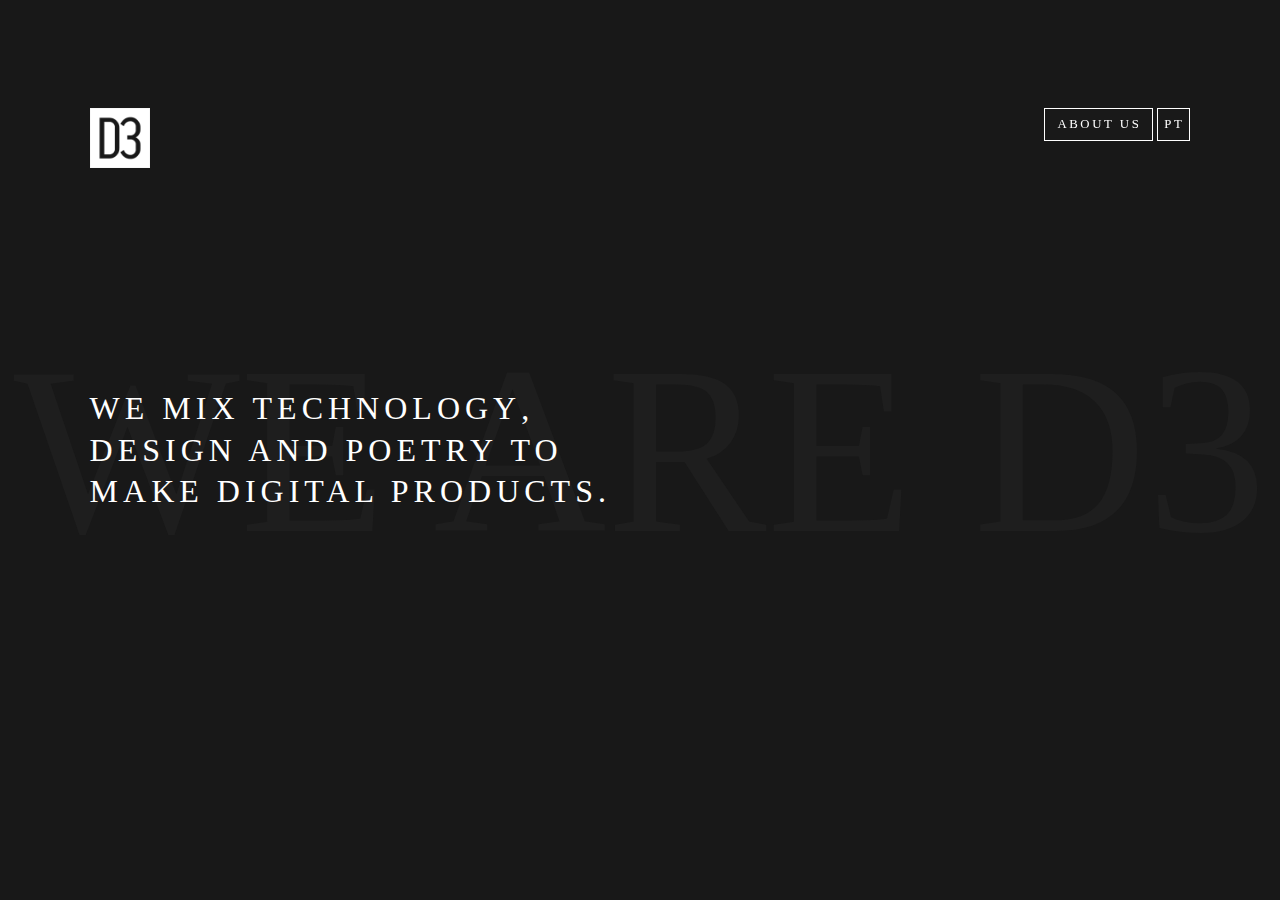
<file: index7038.html>
<!DOCTYPE html>
<html>
  <head>
    <meta charset="utf-8">
    <meta http-equiv="Cache-control" content="public">
    <meta name="description" content="D3 is a digital product studio in Brazil. We use technology, design, and poetry to launch startups and award-winning digital products for brands.">
    <meta name="viewport" content="width=device-width, initial-scale=1.0, maximum-scale=1.0, user-scalable=no" />
    <meta name="keywords" content="digital product studio, digital design, app development, ventures, development, engineering, product design, product development, service design">
    <meta property="og:url" content="https://d3.do/?locale=en" />
    <meta property="og:image" content="/share_image.jpg" />
    <meta name="twitter:card" content="summary" />
    <meta name="twitter:site" content="@d3estudio" />
    <meta name="twitter:title" content="D3 - Digital Product Studio" />
    <meta name="twitter:description" content="D3 is a digital product studio in Brazil. We use technology, design, and poetry to launch startups and award-winning digital products for brands." />
    <meta name="twitter:image" content="/share_image.jpg" />
    <link rel="icon" type="image/png" href="/favicon-32x32.png" sizes="32x32" />
    <link rel="icon" type="image/png" href="/favicon-16x16.png" sizes="16x16" />
    <title>D3 - Digital Product Studio</title>
    <meta name="csrf-param" content="authenticity_token" />
<meta name="csrf-token" content="o+/MW5/sT5tk9237EteXHOfGNX364j7SpOSsAHNa/PUFgPufsfCQeJvgjSJcc8QHbxPyFpTiVfO1+tFY9dI9eQ==" />
    <style type="text/css">
        body{
            background-color: #191919;
        }
        body #logoD3 {
            top: 12%;
            width: 60px;
            position: fixed;
            left: 7%;
        }
        .content,
        #menu-box,
        #menu{
            opacity: 0;
        }

        @media (max-width: 680px) {
            body #logoD3 {
                width: 30px;
                top: 5%;
            }
        }
    </style>
  </head>

  <body class="animation en">
    <a target="_self" href="/?locale=en">
      <img id="logoD3" class="marginDefault hide" src="/assets/site/common/logo_d3-59e9550861d68e438e15e45733868256b326e7994541f7187a166749f6e6dcc6.png" alt="Logo d3" />
</a>    <div class="content" >
        <div id="home">
    <div class="top" id="weAre">
        <h1 class="transition initial"><span class="translation_missing" title="translation missing: en.home.index.we_are_d3">We Are D3</span></h1>
        <h2 class="marginDefault transition initial delay-05">We mix <strong>technology</strong>, <strong>design</strong> and <strong>poetry</strong> to make digital products.</h2>
    </div>

    <div class="container">
        <div class="projects transition up initial delay-03" id="aura">
            <div class="marginDefault text transition up">
                <p class="title">The Aura<br />Pendant</p>
                <p class="description">An emotional mobile e-commerce with no buttons.</p>
              	<a class="button" target="_self" href="/en/projects/aura">
    			  	<span>view project</span>
</a>            </div>
        </div>

        <div class="projects desktop-anim transition up" id="dancing-pavilion">
            <div class="marginDefault text transition up">
                <p class="title">Dancing<br />Pavilion</p>
                <p class="description">A kinect dancing pavilion at the Olympic Games.</p>
              	<a class="button" target="_self" href="/en/projects/dancingpavilion">
    			  	<span>view project</span>
</a>            </div>
        </div>

        <div class="projects desktop-anim transition up" id="zag">
            <div class="marginDefault text transition up">
                <p class="title">Zag<br />App</p>
                <p class="description">A platform to reimagine expense management.</p>
                <a class="button" target="_self" href="/en/projects/zag">
                    <span>view project</span>
</a>            </div>
        </div>

        <div class="projects desktop-anim transition up" id="google-photos">
            <div class="marginDefault text transition up">
                <p class="title">Google<br />Photos</p>
                <p class="description">An in-store experience to reveal the magic of Google Photos.</p>
                <a class="button" target="_self" href="/en/projects/googlephotos">
                    <span>view project</span>
</a>            </div>
        </div>

        <div class="projects desktop-anim transition up" id="fiat-safe-key">
            <div class="marginDefault text transition up">
                <p class="title">Fiat<br />Safe Key</p>
                <p class="description">A car key reinvented to save lives.</p>
                <a class="button" target="_self" href="/en/projects/fiatsafekey">
                    <span>view project</span>
</a>            </div>
        </div>

        <div class="projects desktop-anim transition up" id="spotify-vr">
            <div class="marginDefault text transition up">
                <p class="title">Spotify<br />VR</p>
                <p class="description">A VR experience to teleport.</p>
                <a class="button" target="_self" href="/en/projects/spotifyvr">
                    <span>view project</span>
</a>            </div>
        </div>

        <div class="projects desktop-anim transition up" id="aptd">
            <div class="marginDefault text transition up">
                <p class="title">A Place<br />to Departure</p>
                <p class="description">An art installation to touch someone on the other side of the world.</p>
                <a class="button" target="_self" href="/en/projects/aplacetodeparture">
                    <span>view project</span>
</a>            </div>
        </div>

        <div class="projects desktop-anim transition up" id="bloom">
            <div class="marginDefault text transition up">
                <p class="title">Bloom</p>
                <p class="description">A plataform to reimagine live events.</p>
                <a class="button" target="_self" href="/en/projects/bloom">
                    <span>view project</span>
</a>            </div>
        </div>
    </div>
</div>

    </div>
    <div id="menu">
        <div id="close-menu" class="transition down">
            <p class="button">x</p>
        </div>
        <div id="about" class="marginDefault">
            <h3 class="transition up"><strong>D3</strong> is a digital product studio in Brazil since 2002.<br />As a studio we build digital products for companies like Twitter, Fiat, and Google.<br />As a venture builder we've founded startups like <a href='http://www.bloom.im/' target='_blank'>Bloom</a>, <a href='http://www.zagapp.com.br/' target='_blank'>Zag</a>, and <a href='http://www.loveproject.com.br/' target='_blank'>Aura</a>.</h3>
        </div>

        <a id="contact" class="marginDefault transition up" target="_blank" href="/cdn-cgi/l/email-protection#89e1ece5e5e6c9edbaa7ede6"><span class="__cf_email__" data-cfemail="c5ada0a9a9aa85a1f6eba1aa">[email&#160;protected]</span></a>

        <ul id="social" class="marginDefault transition up">
            <li><a target="_blank" href="http://eepurl.com/cBOv09">newsletter</a></li>
            /
            <li><a target="_blank" href="https://medium.com/d3-estudio">medium</a></li>
            /
            <li><a target="_blank" href="https://www.youtube.com/c/D3S%C3%A3oPaulo">youtube</a></li>
            /
            <li><a target="_blank" href="https://www.facebook.com/d3estudio/">facebook</a></li>
            /
            <li><a target="_blank" href="http://instagram.com/d3estudio">instagram</a></li>
        </ul>

    </div>
    <div id="menu-box" class="initial transition">
        <p class="button">about us</p>
            <a target="_self" class="button" href="/br">PT</a>
    </div>
    <noscript id="deferred-styles">
        <link rel="stylesheet" media="all" href="/assets/application-f85bfa7319229a8ccc3c77e45283c8e4bfcb3f2e8aa25142ab8e690de35bd099.css" data-turbolinks-track="reload" />
        <link rel="stylesheet" media="screen" href="https://fonts.googleapis.com/css?family=Source+Sans+Pro:400,700,900" />
    </noscript>
    <script data-cfasync="false" src="/cdn-cgi/scripts/af2821b0/cloudflare-static/email-decode.min.js"></script><script type="text/javascript">
        var _gaq = _gaq || [];
        _gaq.push(['_setAccount', 'UA-18709032-1']);
        _gaq.push(['_trackPageview']);

        (function() {
            var ga = document.createElement('script'); ga.type = 'text/javascript'; ga.async = true;
            ga.src = ('https:' == document.location.protocol ? 'https://ssl' : 'http://www') + '.google-analytics.com/ga.js';
            var s = document.getElementsByTagName('script')[0]; s.parentNode.insertBefore(ga, s);
        })();
    </script>
    <script>
      var loadDeferredStyles = function() {
        var addStylesNode = document.getElementById("deferred-styles");
        var replacement = document.createElement("div");
        replacement.innerHTML = addStylesNode.textContent;
        document.body.appendChild(replacement)
        addStylesNode.parentElement.removeChild(addStylesNode);
      };
      var raf = requestAnimationFrame || mozRequestAnimationFrame ||
          webkitRequestAnimationFrame || msRequestAnimationFrame;
      if (raf) raf(function() { window.setTimeout(loadDeferredStyles, 0); });
      else window.addEventListener('load', loadDeferredStyles);
    </script>
    <script src="/assets/application-967acf680e0a33dd77cd22cf7eba72123c31f74d8c6c21fbb330deb2bd3d6d5f.js" data-turbolinks-track="reload" cache="true" async="async"></script>
  </body>
</html>
</file>
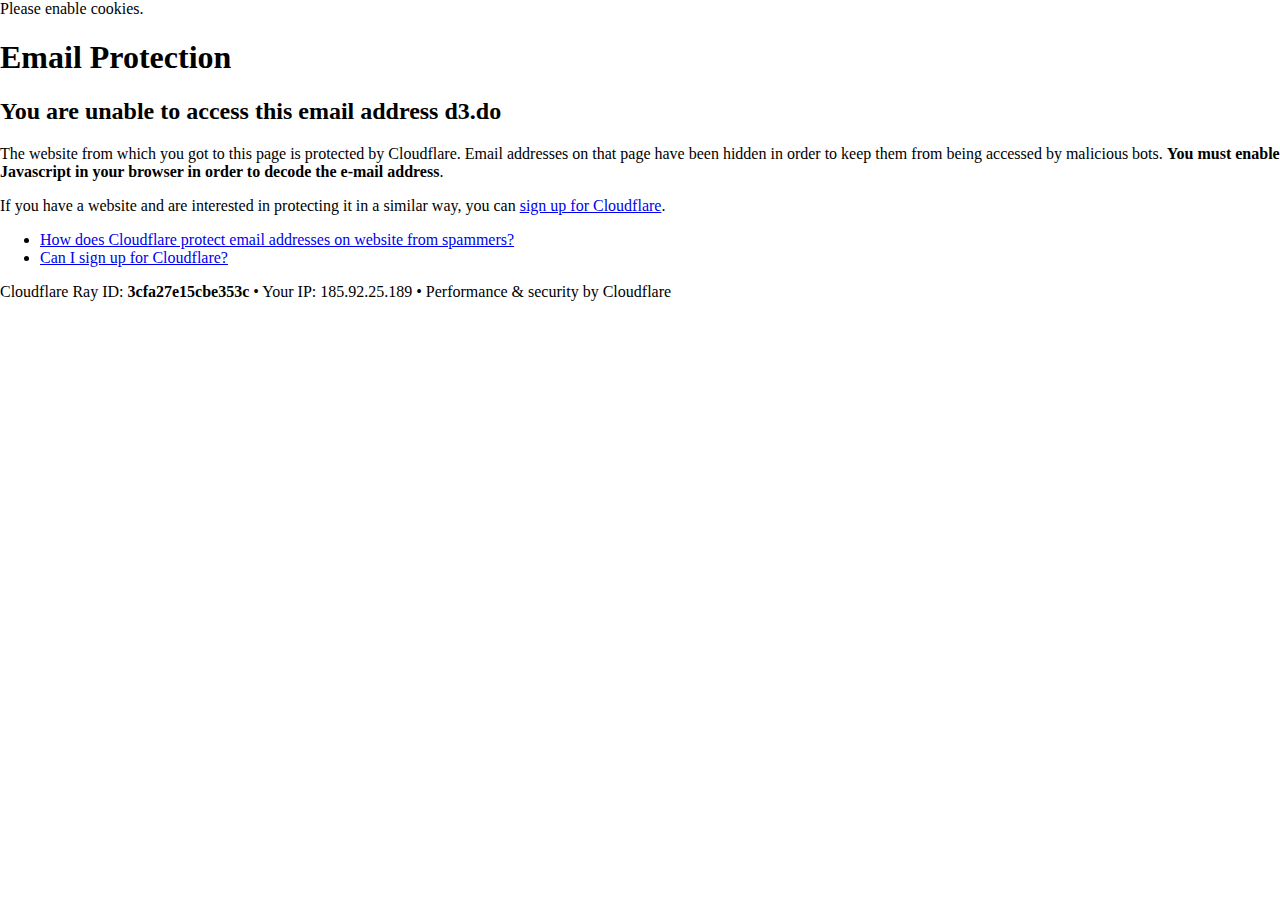
<file: cdn-cgi/l/email-protection.html>
<!DOCTYPE html>
<!--[if lt IE 7]> <html class="no-js ie6 oldie" lang="en-US"> <![endif]-->
<!--[if IE 7]>    <html class="no-js ie7 oldie" lang="en-US"> <![endif]-->
<!--[if IE 8]>    <html class="no-js ie8 oldie" lang="en-US"> <![endif]-->
<!--[if gt IE 8]><!--> <html class="no-js" lang="en-US"> <!--<![endif]-->
<!-- Added by HTTrack --><meta http-equiv="content-type" content="text/html;charset=UTF-8" /><!-- /Added by HTTrack -->
<head>
<title>Email Protection | Cloudflare</title>
<meta charset="UTF-8" />
<meta http-equiv="Content-Type" content="text/html; charset=UTF-8" />
<meta http-equiv="X-UA-Compatible" content="IE=Edge,chrome=1" />
<meta name="robots" content="noindex, nofollow" />
<meta name="viewport" content="width=device-width,initial-scale=1,maximum-scale=1" />
<link rel="stylesheet" id="cf_styles-css" href="https://d3.do/cdn-cgi/styles/cf.errors.css" type="text/css" media="screen,projection" />
<!--[if lt IE 9]><link rel="stylesheet" id='cf_styles-ie-css' href="/cdn-cgi/styles/cf.errors.ie.css" type="text/css" media="screen,projection" /><![endif]-->
<style type="text/css">body{margin:0;padding:0}</style>
<!--[if lte IE 9]><script type="text/javascript" src="/cdn-cgi/scripts/jquery.min.js"></script><![endif]-->
<!--[if gte IE 10]><!--><script type="text/javascript" src="https://d3.do/cdn-cgi/scripts/zepto.min.js"></script><!--<![endif]-->
<script type="text/javascript" src="https://d3.do/cdn-cgi/scripts/cf.common.js"></script>

</head>
<body>
  <div id="cf-wrapper">
    <div class="cf-alert cf-alert-error cf-cookie-error" id="cookie-alert" data-translate="enable_cookies">Please enable cookies.</div>
    <div id="cf-error-details" class="cf-error-details-wrapper">
      <div class="cf-wrapper cf-header cf-error-overview">
        <h1 data-translate="block_headline">Email Protection</h1>
        <h2 class="cf-subheadline"><span data-translate="unable_to_access">You are unable to access this email address</span> d3.do</h2>
      </div><!-- /.header -->

      <div class="cf-section cf-wrapper">
        <div class="cf-columns two">
          <div class="cf-column">
            <p>The website from which you got to this page is protected by Cloudflare. Email addresses on that page have been hidden in order to keep them from being accessed by malicious bots. <strong>You must enable Javascript in your browser in order to decode the e-mail address</strong>.</p>
            <p>If you have a website and are interested in protecting it in a similar way, you can <a href="https://www.cloudflare.com/sign-up?utm_source=email_protection">sign up for Cloudflare</a>.</p>
          </div>

          <div class="cf-column">
            <div class="grid_4">
              <div class="rail">
                  <div class="panel">
                      <ul class="nobullets">
                        <li><a class="modal-link-faq" href="https://support.cloudflare.com/hc/en-us/articles/200170016-What-is-Email-Address-Obfuscation-">How does Cloudflare protect email addresses on website from spammers?</a></li>
                        <li><a class="modal-link-faq" href="https://support.cloudflare.com/hc/en-us/categories/200275218-Getting-Started">Can I sign up for Cloudflare?</a></li>
                    </ul>
                </div>
              </div>
            </div>
          </div>
        </div>
      </div><!-- /.section -->

      <div class="cf-error-footer cf-wrapper">
  <p>
    <span class="cf-footer-item">Cloudflare Ray ID: <strong>3cfa27e15cbe353c</strong></span>
    <span class="cf-footer-separator">&bull;</span>
    <span class="cf-footer-item"><span data-translate="your_ip">Your IP</span>: 185.92.25.189</span>
    <span class="cf-footer-separator">&bull;</span>
    <span class="cf-footer-item"><span data-translate="performance_security_by">Performance &amp; security by</span> <a data-orig-proto="https" data-orig-ref="www.cloudflare.com/5xx-error-landing?utm_source=error_footer" id="brand_link" target="_blank">Cloudflare</a></span>
    
  </p>
</div><!-- /.error-footer -->


    </div><!-- /#cf-error-details -->
  </div><!-- /#cf-wrapper -->

  <script type="text/javascript">
  window._cf_translation = {};
  
  
</script>

</body>
</html>
</file>
<file: assets/application-f85bfa7319229a8ccc3c77e45283c8e4bfcb3f2e8aa25142ab8e690de35bd099.css>
body.animation.open-menu #menu{transform:translateY(140vh) translateZ(0px)}body.animation #menu{transform:translateY(0px) translateZ(0px);transition:transform 0.55s 0s;top:-140vh;display:block}body.animation #menu .init-anim.transition.up,body.animation #menu .init-anim.transition.down{transform:translateY(0px) translateZ(0px);transition:transform 0.5s 0.3s, opacity 1.5s 0.3s}body.animation .transition{opacity:0 !important}body.animation .transition.up{transform:translateY(70px) translateZ(0px)}body.animation .transition.down{transform:translateY(-70px) translateZ(0px)}body.animation .transition.up,body.animation .transition.down{transition:transform 0.3s, opacity 0}body.animation .init-anim.transition{opacity:1 !important;transition:opacity 0.5s 0.3s}body.animation .init-anim.transition.up,body.animation .init-anim.transition.down{transform:translateY(0px) translateZ(0px);transition:transform 0.8s, opacity 0.5s}body.animation .init-anim.transition.up.delay-03,body.animation .init-anim.transition.down.delay-03{transition:transform 0.8s 0.3s, opacity 0.5s 0.3s}body.animation .init-anim.transition.up.delay-05,body.animation .init-anim.transition.down.delay-05{transition:transform 0.8s 0.5s, opacity 0.5s 0.5s}body.animation #project .next{transition:background 0.5s}body.animation #project .next span{transition:margin 0.5s}body.animation #project .next:hover{background:#424242}body.animation #project .next:hover span{margin-right:-2px}@media (min-width: 780px){body.animation.open-menu .content{transform:translateY(100vh) translateZ(0px)}body.animation.preview-menu .content,body.animation.preview-menu #menu{transform:translateY(35px) translateZ(0px)}body.animation .content{transition:transform 0.55s 0s;transform:translateY(0px) translateZ(0px)}body.animation .transition .button{transition:background-color 0.3s, color 0.3s}body.animation .transition .button:hover{background-color:#fff !important;color:#191919 !important}}@media (max-width: 780px){body.animation .desktop-anim.transition.up{transform:translateY(0) translateZ(0px)}body.animation .desktop-anim.transition.down{transform:translateY(0) translateZ(0px)}body.animation .desktop-anim.transition.up,body.animation .desktop-anim.transition.down{transition:transform 0s, opacity 0}}#aura{height:100%}#aura #project #app-background{background-size:contain;background-repeat:no-repeat;background-image:url(https://d3.do/assets/aura/desktop/background_device-02e3f78391ffa136f065f4184de7e8e5a8cf54f2736dd2ca8f0447b97fd74f5e.png)}#aura #project .award .description{margin-top:0;max-width:100%}#aura #project .award .description p{font-size:1em}@media (min-width: 780px){#aura #intro h1{max-width:350px}#aura #project #app-background{display:inline-block;width:350px;height:717px}#aura #project #app-background canvas,#aura #project #app-background .fallback{width:296px;margin-top:88px}#aura #project .partners-logo p:last-child{display:none}#aura #project .partners-logo img{display:inline-block}}@media (max-width: 780px){#aura #project #app-background{width:68%;height:auto;text-align:center;margin:0 auto;display:block}#aura #project #app-background canvas,#aura #project #app-background .fallback{width:84%;margin-top:26%;margin-bottom:35%}#aura #project .partners-logo p:last-child{display:inline-block}#aura #project .award .description{margin-top:10px}}#bloom #project ul.data{width:100%}#bloom #project ul.data li{display:inline-block;vertical-align:top}#bloom #project ul.data li div{display:inline-block}#bloom #project ul.data li div p{font-family:'PragmataRegular';text-align:left;margin:0}#bloom #project ul.data li div span{font-family:'Source Sans Pro', sans-serif;font-size:0.2em;text-transform:uppercase;display:block;text-align:left;margin-left:7px;letter-spacing:0.2em}@media (min-width: 780px){#bloom #project ul.data li{width:70%}#bloom #project ul.data div{width:100%}#bloom #project ul.data div p{font-size:5em}}@media (max-width: 780px){#bloom #project ul.data li{height:auto;width:100%}#bloom #project ul.data li div p{line-height:initial;font-size:3em}#bloom #project ul.data li div span{font-size:0.25em}}#dancing-pavilion{height:100%}#dancing-pavilion #project ul.data{width:100%}#dancing-pavilion #project ul.data li{display:inline-block;vertical-align:top}#dancing-pavilion #project ul.data li div{display:inline-block}#dancing-pavilion #project ul.data li div p{font-family:'PragmataRegular';text-align:left;margin:0}#dancing-pavilion #project ul.data li div span{font-family:'Source Sans Pro', sans-serif;font-size:0.2em;text-transform:uppercase;display:block;text-align:left;margin-left:7px;letter-spacing:0.2em}@media (min-width: 780px){#dancing-pavilion #intro h1{max-width:630px}#dancing-pavilion #project .lightGrey{padding-bottom:20%}#dancing-pavilion #project .lightGrey+img{margin-right:8%;margin-top:-20%}#dancing-pavilion #project ul.data li{width:49%}#dancing-pavilion #project ul.data div{width:70%}#dancing-pavilion #project ul.data div p{font-size:5em}}@media (max-width: 780px){#dancing-pavilion #project .lightGrey{padding-top:20px;padding-bottom:130px}#dancing-pavilion #project .lightGrey+img{margin-top:-120px}#dancing-pavilion #project .product{margin-top:40px}#dancing-pavilion #project .product.gif{width:83%;margin:0 auto}#dancing-pavilion #project ul.data li{height:auto;width:46%}#dancing-pavilion #project ul.data li div p{line-height:initial;font-size:3em}#dancing-pavilion #project ul.data li div span{font-size:0.25em}}body.br #home .projects .text .description{max-width:450px}body.br #home .projects#aura .text .description{max-width:260px}body #home .container{float:left;width:100%}body #home #weAre{width:100%;float:left;position:relative;background:#181818}body #home #weAre h1{font-size:15em;font-weight:100;line-height:1em;color:#1e1e1e;margin:0;left:50%;top:50%;width:100%;text-align:center;position:absolute;text-transform:uppercase;transform:translate(-50%, -50%)}body #home #weAre h2{letter-spacing:5px;line-height:1.3em;font-size:2em;font-weight:100;max-width:540px;margin:0 auto;top:50%;position:absolute;text-transform:uppercase;transform:translate(0, -50%);z-index:1}body #home .projects{position:relative;background-size:85%;background-repeat:no-repeat;background-position:bottom right}body #home .projects .button{padding:8px 11px 8px 12px;letter-spacing:0.2em;border:1px solid #fff;margin-top:15px;font-size:0.8em;color:#fff;text-align:center;text-decoration:none;text-transform:uppercase;position:relative;float:left}body #home .projects .text{bottom:10%;z-index:1;position:absolute;z-index:1;position:absolute}body #home .projects .text p{margin:0;font-weight:100;max-width:50%;position:relative;text-transform:uppercase}body #home .projects .text .title{font-size:4.3em;line-height:1em;letter-spacing:5px;max-width:560px}body #home .projects .text .description{max-width:320px;font-size:1.1em;margin-bottom:10px;letter-spacing:0.1em;color:#ababab;text-transform:initial;font-family:'Source Sans Pro', sans-serif}body #home .projects .text .clientLabel,body #home .projects .text .clientName{letter-spacing:0.1em;color:#ababab;font-family:'Source Sans Pro', sans-serif}body #home .projects .text .clientLabel{font-size:0.6em;margin-top:10px;margin-bottom:-3px}body #home .projects .text .clientName{font-size:1em;font-weight:700;margin-bottom:30px}body #home .projects#aura{background-image:url(https://d3.do/assets/aura/desktop/cover-5df324a06ddc417fddeb2db0105a04a44b551d47ac92365fc6eca8313133c37c.jpg)}body #home .projects#aura .text .title{max-width:320px}body #home .projects#aptd{background-image:url(https://d3.do/assets/aptd/desktop/cover-f0f2657184a9cce31f1bd56a5a16f143e605248704630e345d03d60dfce4998a.jpg)}body #home .projects#aptd .text .description{max-width:410px}body #home .projects#dancing-pavilion{background-image:url(https://d3.do/assets/dancing-pavilion/desktop/cover-65bd5d9f0325859a8386dc5a996b593439e4f84b8b53e90a60fd7e60085192a1.jpg)}body #home .projects#spotify-vr{background-image:url(https://d3.do/assets/spotify-vr/desktop/cover-dec986e869feb4a0f68ca54f02bf9a6057fa91eca8e97678260c85f60d86dfdc.jpg)}body #home .projects#fiat-safe-key{background-image:url(https://d3.do/assets/fiat-safe-key/desktop/cover-cdf155773269daf99791fdd3671386c5290cdbce534e0c3ee46273d746c3a6bf.jpg)}body #home .projects#zag{background-image:url(https://d3.do/assets/zag/desktop/cover-039902112310f5a0d02b936b133a958434c7228fdd38f3e8c2fbfd62bd268109.jpg)}body #home .projects#google-photos{background-image:url(https://d3.do/assets/google-photos/desktop/cover-eaa2faf1e8567a45922e83269fc22e5cb25225942f03d88b4bb30c8eeadb1196.jpg)}body #home .projects#bloom{background-image:url(https://d3.do/assets/bloom/desktop/cover-b6996de0dcf638b940a0e3bff74590d1281dd4f0254b376a773c10f2f8ba2676.jpg)}@media (max-width: 1270px){body #home #weAre h1{font-size:13em}}@media (max-width: 1150px){body #home #weAre h1{font-size:12em}body #home .projects{background-size:cover}}@media (max-width: 950px){body #home #weAre h1{font-size:10em}}@media (max-width: 800px){body #home #weAre h1{font-size:8em;width:auto}}@media (min-width: 680px) and (max-width: 800px){body #home .projects#dancing-pavilion .text .title{max-width:360px}}@media (max-width: 680px){body #home #weAre h1{font-size:7em;width:50%;text-align:left;transform:translate(0, -50%);left:8%}body #home #weAre h2{max-width:60%;width:100%;font-size:1.3em;transform:translate(0%, -50%);line-height:1.2em}body #home .projects{background-size:cover;background-position:center}body #home .projects .button{padding:6px 4px 6px 6px;font-size:0.7em;margin-top:10px}body #home .projects .text{width:80%}body #home .projects .text .title,body #home .projects .text .description{line-height:1.1em;letter-spacing:initial}body #home .projects .text .title{font-size:2.3em;max-width:40%}body #home .projects .text .description{font-size:1em;max-width:90%}body #home .projects .text .clientName{margin-bottom:10px;max-width:90%}body #home .projects#aura{background-image:url(https://d3.do/assets/aura/mobile/cover-2b7542c86f8b47dde6cae922446023341b892e1e4e4d48b4860bfef44fe2d85c.jpg)}body #home .projects#dancing-pavilion{background-image:url(https://d3.do/assets/dancing-pavilion/mobile/cover-478e6c4e3071c85fbf47ff29c39498afb8bfd51222729b4b7d681b8b622dde96.jpg)}body #home .projects#aptd{background-image:url(https://d3.do/assets/aptd/mobile/cover-e713cffe04b5275a105a1786c75bc5e3dd3e84e9aa30766861218edc29919466.jpg)}body #home .projects#bloom{background-image:url(https://d3.do/assets/bloom/mobile/cover-466a61e904170aef205bd9fa82291a8d282665748a1cd032115ebf84d547fd14.jpg)}body #home .projects#spotify-vr{background-image:url(https://d3.do/assets/spotify-vr/mobile/cover-e8d3eea027924cf7726893fdd0cabb5cce374801865076ed464b033648504156.jpg)}body #home .projects#fiat-safe-key{background-image:url(https://d3.do/assets/fiat-safe-key/mobile/cover-214c5808d3d911be1d6f7e299850700c21f77b4610064d09c89baab7772ece2b.jpg)}body #home .projects#zag{background-image:url(https://d3.do/assets/zag/mobile/cover-8b37e5cab7989af089308935b72bc99083f41b48fd7cddd74abc46b38f393e4e.jpg)}body #home .projects#google-photos{background-image:url(https://d3.do/assets/google-photos/mobile/cover-47e4bd180f45e3ffc5b4930e7105808c50f301877dbbb1d0e892bea6d319c601.jpg)}}@media (max-height: 680px){body #home #weAre{margin-bottom:-15%}}@media (min-height: 680px) and (max-height: 710px){body #home #weAre{margin-bottom:-10%}}@media (min-height: 680px) and (max-height: 710px) and (min-width: 680px) and (max-width: 1360px){body #home #weAre{margin-bottom:-25%}}@media (min-height: 710px){body #home #weAre{margin-bottom:-20%}}@media (min-width: 680px) and (max-width: 1150px){body #home #weAre{margin-bottom:-15%}}@media (min-width: 1150px) and (max-width: 1280px){body #home #weAre{margin-bottom:-25%}}@media (min-height: 810px){body #home #weAre{margin-bottom:-25%}}@media (min-height: 910px){body #home #weAre{margin-bottom:-30%}}@media (min-height: 1110px){body #home #weAre{margin-bottom:-35%}}#intro h1{z-index:1;color:#fff;text-transform:uppercase}#intro #info{font-family:'Source Sans Pro', sans-serif;color:#858585;text-transform:uppercase}#intro #info p{display:inline-block}.container{height:100%}#project .brands{display:block}#project .brands ul li{display:inline-block}#project .brands ul li img{position:relative;display:inline-block;vertical-align:middle}#project ul{list-style-type:none;margin:0;padding:0;display:inline-block;vertical-align:middle}#project .lightGrey{background-color:#1e1e1e}#project .lightGrey .highlight h2,#project .lightGrey .highlight h3,#project .lightGrey .highlight h4,#project .lightGrey .highlight h5,#project .lightGrey .highlight h6,#project .lightGrey .highlight p{background:#1e1e1e}#project .lightGrey .description{background:#1e1e1e}#project .highlight{display:inline-block;vertical-align:top}#project .highlight h2,#project .highlight h3,#project .highlight h4,#project .highlight h5,#project .highlight h6,#project .highlight p{font-family:'Source Sans Pro', sans-serif;font-weight:400;position:relative;vertical-align:top;background:#191919;display:inline;padding-right:15px}#project .highlight h2 span,#project .highlight h3 span,#project .highlight h4 span,#project .highlight h5 span,#project .highlight h6 span,#project .highlight p span{font-style:italic}#project .highlight.introduction:after{margin-top:-20px;margin-bottom:20px}#project .highlight:after{content:"";display:block;width:100%;border-bottom:1px solid #fff}#project .credits{color:#2e2e2e;font-family:'Source Sans Pro', sans-serif;font-size:0.9em;padding:4px 5px}#project canvas{width:100%}#project .fallback{display:inline-block}#project .fallback.hide{display:none !important}#project .description{display:inline-block;background:#191919;padding-right:15px}#project .description p{text-align:left;position:relative;font-family:'Source Sans Pro', sans-serif}#project .description p strong{font-weight:700}#project .description a{text-decoration:none;color:#fff}#project .clientLabel,#project .clientName{text-transform:uppercase;position:relative;color:#858585;font-family:'Source Sans Pro', sans-serif}#project .partner{position:relative}#project .product{display:block}#project .more{border-top:1px solid #858585;margin:0 auto;text-align:center}#project .more .button{border:1px solid #fff;color:#fff;text-align:center;text-decoration:none;text-transform:uppercase;position:relative}#project .more .button:before{content:'';background:url(https://d3.do/assets/site/common/logo_medium-bde0109fe32226cf233bf59b08a75de5f9fd547eace7b12534ea912099b720cc.png) no-repeat;display:inline-block;vertical-align:middle}#project .next{background:#858585;color:#000;display:block;text-align:center;text-decoration:none;text-transform:uppercase}#project .next span{display:inline-block;vertical-align:middle;margin-right:-5px}#project .next:after{content:'>';vertical-align:middle;display:inline-block}#project .left-title{color:#858585;vertical-align:top;text-align:left;position:relative;font-family:'Source Sans Pro', sans-serif;display:inline-block;margin-bottom:15px;text-transform:uppercase}#project .left-title+div{display:inline-block}@media (min-width: 780px){#intro{height:45%;position:relative}#intro h1{font-size:4.3em;line-height:1em;position:absolute;top:70%;max-width:500px;z-index:2;letter-spacing:0.1em}#intro #info{right:7%;left:initial;position:absolute;top:70%;font-size:1em;letter-spacing:0.1em}#intro #info p{margin-right:40px}#intro #info p:last-child{margin-right:0}#project .marginDefault{max-width:93%}#project .product.right{float:right}#project .content{overflow:hidden}#project .partners-logo img{display:inline-block}#project .highlight{width:29%;margin:0 10% 0 0}#project .highlight h2,#project .highlight h3,#project .highlight h4,#project .highlight h5,#project .highlight h6,#project .highlight p{font-size:2.4em}#project .highlight h2 span,#project .highlight h3 span,#project .highlight h4 span,#project .highlight h5 span,#project .highlight h6 span,#project .highlight p span{font-size:0.8em}#project .highlight.large{width:35%;margin:0 5% 0 0}#project .highlight.quote{width:25%;margin:0 15% 0 0}#project .highlight.quote h2,#project .highlight.quote h3,#project .highlight.quote h4,#project .highlight.quote h5,#project .highlight.quote h6,#project .highlight.quote p{font-size:2.1em}#project .highlight:after{margin-top:-20px;margin-bottom:20px}#project .center{left:0;width:100%;max-width:100%;text-align:center}#project .center img{margin:0 auto}#project .center .highlight.quote.large{width:45%;margin:0}#project .center .highlight.quote:after{display:none}#project .margin{margin-top:10%;margin-bottom:10%}#project .margin.small{margin-top:5%;margin-bottom:5%}#project .margin.top{margin-top:10%;margin-bottom:0}#project .margin.top.small{margin-top:5%;margin-bottom:0}#project .margin.bottom{margin-top:0;margin-bottom:10%}#project .margin.bottom.small{margin-top:0;margin-bottom:5%}#project .description{width:auto;max-width:47%;vertical-align:top;margin-top:10px}#project .description p{font-size:1.3em;letter-spacing:0.05em}#project .clientLabel{font-size:0.8em;margin:10px 0 0 0}#project .clientName{font-size:1em;font-weight:700;margin:0 0 50px 0}#project .partner{margin:0 0 50px 0}#project .more{padding:6% 0;width:85%}#project .more .button{padding:13px 11px 13px 12px;font-size:0.8em;letter-spacing:0.2em}#project .more .button:before{width:30px;height:25px;background-size:25px}#project .next{font-size:1em;padding:3% 0}#project .left-title{width:130px;font-size:1.1em;padding-right:35px}#project .brands ul li{height:90px;margin-right:40px}#project .brands ul li:last-child{margin-right:0}}@media (min-width: 680px) and (max-width: 1200px){#project .highlight.quote{width:35%;margin:0 10% 0 0}}@media (max-width: 780px){#intro{height:auto}#intro h1{padding-top:40%;font-size:2.1em;line-height:1.1em;max-width:45%;position:relative}#intro #info{position:relative;margin-top:10px}#intro #info p{font-size:0.7em;margin-top:10px;width:80%}#project{overflow:hidden;margin-top:30px}#project img{display:block}#project .credits{text-align:right}#project .highlight{width:80%;margin:0}#project .highlight h2{font-size:2.0em}#project .highlight h3,#project .highlight h4,#project .highlight h5,#project .highlight h6,#project .highlight p{font-size:1.4em}#project .highlight h3 span,#project .highlight h4 span,#project .highlight h5 span,#project .highlight h6 span,#project .highlight p span{font-size:0.9em}#project .highlight h3,#project .highlight h4,#project .highlight h5,#project .highlight h6,#project .highlight p{margin:0;max-width:100%}#project .highlight:after{margin-top:-13px;margin-bottom:13px}#project .product{width:100%}#project .center{text-align:left}#project .margin{margin-top:20%;margin-bottom:20%}#project .margin.small{margin-top:10%;margin-bottom:10%}#project .margin.top{margin-top:20%;margin-bottom:0}#project .margin.top.small{margin-top:10%;margin-bottom:0}#project .margin.bottom{margin-top:0;margin-bottom:20%}#project .margin.bottom.small{margin-top:0;margin-bottom:10%}#project .description{max-width:83%;margin-top:20px}#project .description p{line-height:1.4em;font-size:1em}#project .clientLabel{margin:10px 0 0 0}#project .clientName{margin:0 0 30px 0}#project .partner{margin:0 0 40px 0}#project .more{padding:15% 0;width:85%}#project .more .button{padding:8px 10px;font-size:0.7em;letter-spacing:0.2em}#project .more .button:before{width:26px;height:22px;background-size:21px}#project .next{font-size:0.8em;padding:9% 0}#project .left-title{width:125px}#project .brands ul{width:100%}#project .brands ul li{display:inline-block;padding:15px 0px;width:40%}#project .brands ul li img{width:auto;height:auto;max-width:70%;max-height:65px}}#spotify-vr{height:100%}#spotify-vr #project ul.data{width:100%}#spotify-vr #project ul.data li{display:inline-block;vertical-align:top}#spotify-vr #project ul.data li div{display:inline-block}#spotify-vr #project ul.data li div p{font-family:'PragmataRegular';text-align:left;margin:0}#spotify-vr #project ul.data li div span{font-family:'Source Sans Pro', sans-serif;font-size:0.2em;text-transform:uppercase;display:block;text-align:left;margin-left:7px}@media (min-width: 780px){#spotify-vr #intro h1{max-width:200px}#spotify-vr #project .partners-logo img{display:inline-block}#spotify-vr #project ul.data li{width:48%}#spotify-vr #project ul.data div{width:70%}#spotify-vr #project ul.data div p{font-size:5em}}@media (max-width: 780px){#spotify-vr #intro h1{max-width:80%}#spotify-vr #project ul.data li{height:auto;width:46%}#spotify-vr #project ul.data li div p{line-height:initial;font-size:3em}#spotify-vr #project ul.data li div span{font-size:0.25em}}@font-face{font-family:'PragmataRegular';src:url(https://d3.do/PragmataPro-Regular.eot);src:url(https://d3.do/PragmataPro-Regular.eot#iefix) format("embedded-opentype"),url(https://d3.do/assets/PragmataPro-Regular-0c4b306134e67d4fbf839edc879efed2055f05766423a9f7618d3ed63f4fa884.woff) format("woff"),url(https://d3.do/assets/PragmataPro-Regular-bdedb910623a2e391810ec97ca38da40062153001d461902161a9320459d4714.ttf) format("truetype"),url(https://d3.do/assets/PragmataPro-Regular-8c5598057bd99b60a7f4d55564dc4ce7945b61113daec3422df2b558135a8254.svg#PragmataRegular) format("svg");font-weight:normal;font-style:normal}@font-face{font-family:'PragmataBold';src:url(https://d3.do/assets/PragmataPro-Bold-0fc8b87dbe0ee994ce4dd715415f486878185be2d0a7e5467fb3b0a0bcc4056d.eot);src:url(https://d3.do/assets/PragmataPro-Bold-0fc8b87dbe0ee994ce4dd715415f486878185be2d0a7e5467fb3b0a0bcc4056d.eot#iefix) format("embedded-opentype"),url(https://d3.do/assets/PragmataPro-Bold-33fb383e54bba41df8a7d467edf1f77d1ec141a8d332be502d43e18dc9e8848e.woff) format("woff"),url(https://d3.do/assets/PragmataPro-Bold-bb43563ce9b6861912785699b49f3fae2a2ecd3e53ae82a8a0de6d8a7b84ec61.ttf) format("truetype"),url(https://d3.do/assets/PragmataPro-Bold-e1ccb8ddaf82d9090295200d22e23f81cd22782d09b9d0bff88bb39e3f64a210.svg#PragmataBold) format("svg");font-weight:normal;font-style:normal}body{margin:0;background:#191919;color:#fff;font-family:'PragmataRegular'}body.open-menu #menu{display:block}body p{margin:0}body h1{margin:0;color:#191919;font-weight:100}body .marginDefault{left:7%;position:relative}body .content{background:#191919;opacity:1}body #menu{opacity:1;background-size:cover;background-repeat:no-repeat;background-position:center;width:100%;height:100%;top:0;left:0;position:fixed;z-index:2;display:none}body #menu #about{position:relative;float:left}body #menu #about h3{margin:0;letter-spacing:0.1em;font-family:'Source Sans Pro', sans-serif;font-weight:normal}body #menu #about h3 strong{font-weight:900}body #menu #about h3 a{color:#fff}body #menu #contact{position:relative;color:#fff;text-transform:uppercase}body #menu #social{position:absolute;text-decoration:none;margin:0;padding:0}body #menu #social li{text-transform:uppercase;list-style-type:none;display:inline-block}body #menu #social li a{color:#fff;text-decoration:none}body #menu #locale{font-size:1.1em;text-decoration:none;margin:5px 0 0 0;padding:0}body #menu #locale li{text-transform:uppercase;list-style-type:none;display:inline-block}body #menu #locale li a{color:#fff;text-decoration:underline}body #close-menu p,body #menu-box p,body #menu-box a{cursor:pointer;border:1px solid #fff;color:#fff;text-transform:uppercase;letter-spacing:0.2em;background-color:#191919}body #menu-box{position:fixed;z-index:1}body #menu-box a{text-decoration:none}body #menu-box p,body #menu-box a{margin:0;display:inline-block;vertical-align:middle}body #close-menu{position:absolute;letter-spacing:0;margin:0}body #logoD3{position:fixed;z-index:2}@media (min-width: 780px){body{overflow:hidden}body .marginDefault{display:inline-block}body .content{overflow:auto}body #menu{background-image:url(https://d3.do/assets/site/desktop/about-5802e84cd88ef570b9abf169cf1b57ba0d8f017b9c54686e6784110d62b0d25c.jpg)}body #menu #about{max-width:680px;top:24%}body #menu #about h3{font-size:1.9em}body #menu #contact{right:7%;top:24%;font-size:2.1em;letter-spacing:0.1em;position:absolute;left:initial}body #menu #social{font-size:1em;bottom:50px}body #menu #social li a{letter-spacing:0.1em}body #menu-box a{padding:8px 5px 8px 6px}body #menu-box p{padding:8px 11px 8px 12px}body #close-menu p{padding:8px 11px 8px 12px}body #close-menu p,body #menu-box p,body #menu-box a{font-size:0.8em}body #menu-box,body #close-menu{top:12%;right:7%}body #logoD3{top:12%;width:60px}}@media (max-width: 950px){body #menu #about{max-width:400px}body #menu #about h3{font-size:1.5em}body #menu #contact{font-size:1.5em}}@media (max-width: 780px){body.open-menu{overflow:hidden}body .marginDefault{display:block}body #menu{background-image:url(https://d3.do/assets/site/mobile/about-e939071038cdad6075ea083dd6ecaf0d2e9230f82adaa3969e27af90e97e5906.jpg);z-index:2}body #menu #about{top:17%;max-width:70%}body #menu #about h3{font-size:1.1em}body #menu #contact{font-size:1.8em;bottom:23%;float:none;position:absolute}body #menu #social{font-size:0.8em;bottom:7%;width:85%}body #menu #social li a{letter-spacing:0.1em;line-height:1.5em}body #close-menu p,body #menu-box p,body #menu-box a{font-size:0.7em}body #menu-box,body #close-menu{top:25px;right:7%}body #menu-box p,body #menu-box a{padding:6px 4px 6px 6px}body #close-menu p{padding:6px 7px 6px 10px}body #logoD3{width:30px;top:25px}}
</file>
